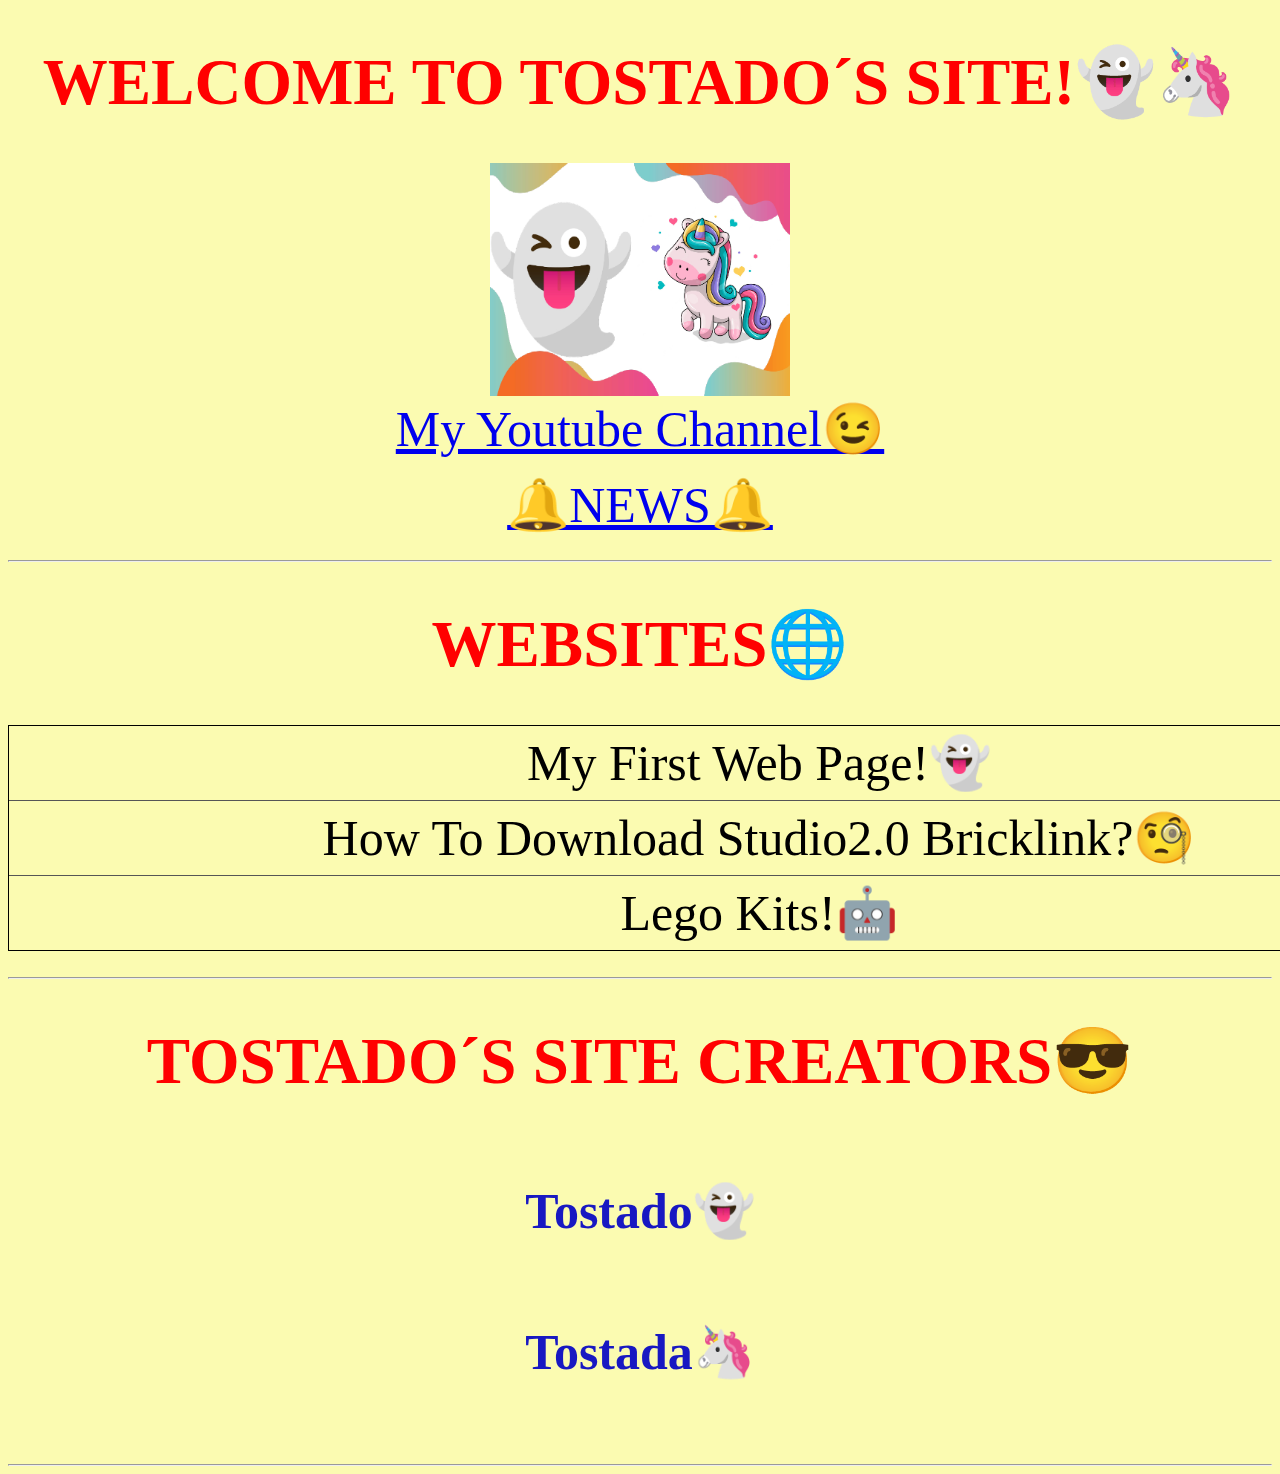
<file: index.html>
<!DOCTYPE html>
<html>
<head>
<meta charset="utf-8">
<meta name="viewport" content="width=device-width, initial-scale=1">
<title>
    Tostado's Site👻🦄
</title>
<link rel="stylesheet" type= "text/css" href="My style.css">
<link rel="icon" type="image/x-icon" href="Logo Tostado's site.jpg">
</head>
<body>
    <article0>
    <h1>Welcome to Tostado´s Site!👻🦄</h1>
    <nav><img src="Logo Tostado's site.jpg" style="width:300px;"hegiht="200px;"><br>
    
       
        <a href="https://bit.ly/3weeXD0" target="_blank">My youtube channel😉</a><br>
        <br>
        <a href="https://sr-tostado.github.io/News/" target="_blank">🔔NEWS🔔</a>
    </nav><br>
    <hr>
</article0>

<article1>
    <h1>Websites🌐</h1>
<ul>
    <li><a class="Navegation Bar" href="https://sr-tostado.github.io/My-first-web-page/" target="_blank">My first web page!👻</a></li>
    <li><a href="https://sr-tostado.github.io/How-to-download-Studio2.0-Bricklink/" target="_blank">How to download Studio2.0 Bricklink?🧐</a></li>
    <li><a href="https://sr-tostado.github.io/Lego-Kits/"target="_blank">Lego Kits!🤖</a></li>
  </ul>
</article1><br>
<hr>

<article5>
<h1>Tostado´s Site Creators😎</h1>
<h2><b><li>Tostado👻</li></b></h2>
<h2><b><li>Tostada🦄</li></b></h2>
</article5>
<hr>
</body>
</html>
</file>
<file: My style.css>
body{
    background-color: rgba(250, 250, 155, 0.777);
}
a{
    font-size: 50px;
    text-transform: capitalize;
}
    h1{
        font-size: 65px;
        color: red;
        text-align-last: center;
        text-transform: uppercase;
    }
   li{
       font-size:50px;
       color:rgb(24, 24, 194);
   } 
   article1{
       text-align:center;
   }
   article5 {
text-align: center;
}

h2{
  font-family: 'Times New Roman', Times, serif;
font-size: 100px;
}
article0{
    text-align: center;
}

ul {
    list-style-type: none;
    margin: 0;
    padding: 0;
    width: 1500px;
    border: 1px solid rgb(0, 0, 0);
  }
  
  li a {
    display: block;
    color: #000;
    padding: 8px 16px;
    text-decoration: none;
  }
  
  li {
    text-align: center;
    border-bottom: 1px solid #555;
  }
  
  li:last-child {
    border-bottom: none;
  }
  
  li a.active {
    background-color: #04AA6D;
    color: white;
  }
  
  li a:hover:not(.active) {
    background-color: #555;
    color: white;
  }
</file>
